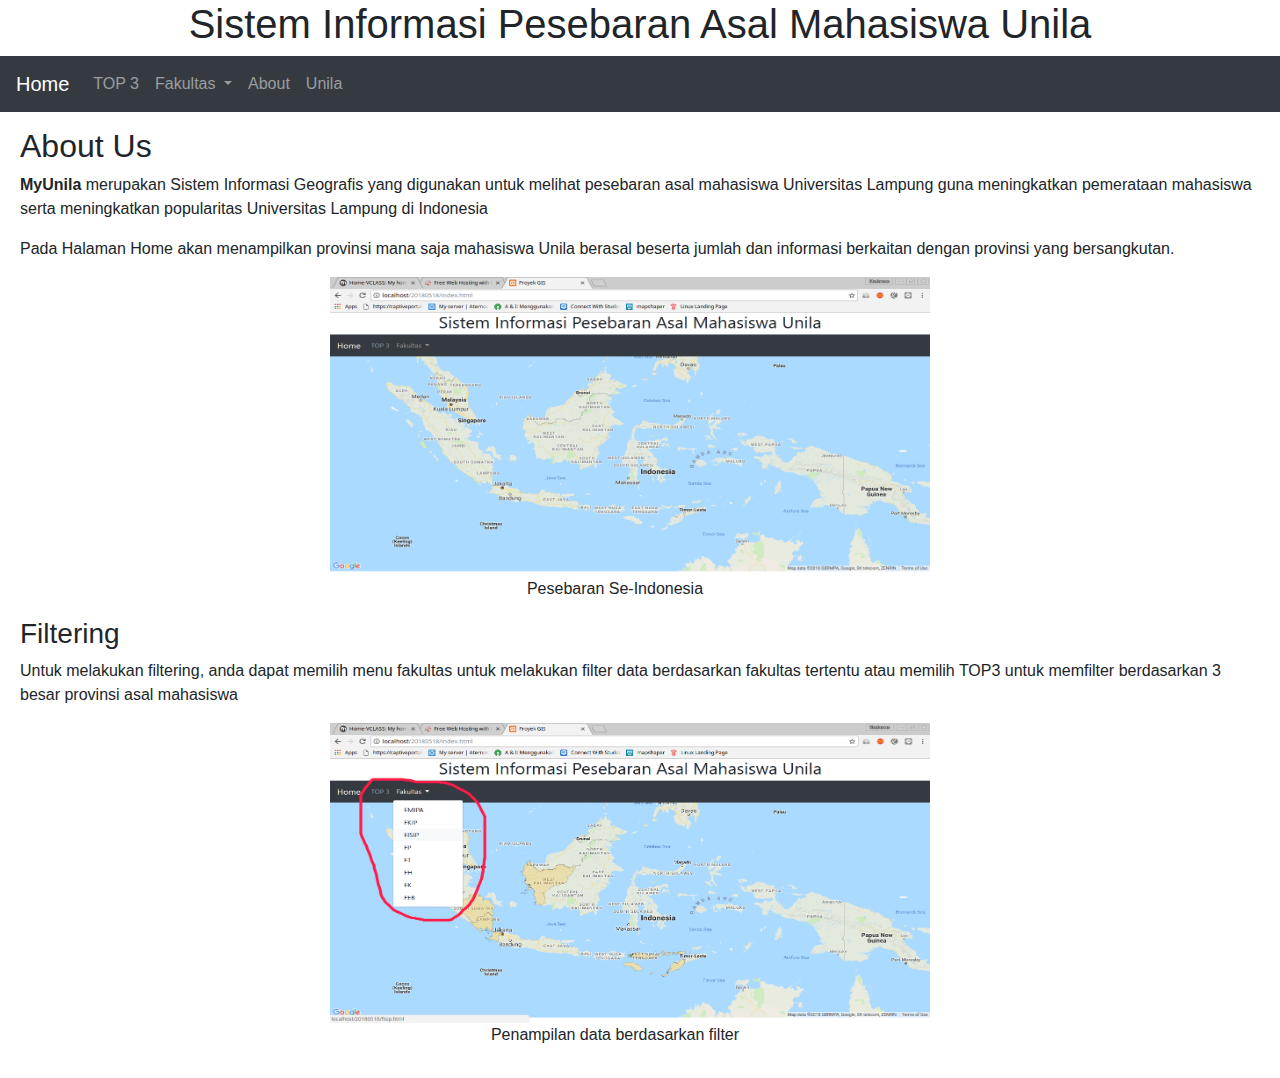
<file: about.html>
<!DOCTYPE html>
<html>
<head>
	<title>About</title>
	<style type="text/css">
		html, body {
			margin: 0px;
			padding: 0px;
		}
		#map {
			width: 100%;
			height: 550px;
		}
	</style>
	<link rel="stylesheet" href="https://maxcdn.bootstrapcdn.com/bootstrap/4.1.0/css/bootstrap.min.css">
	<script src="https://ajax.googleapis.com/ajax/libs/jquery/3.3.1/jquery.min.js"></script>
  <script src="https://cdnjs.cloudflare.com/ajax/libs/popper.js/1.14.0/umd/popper.min.js"></script>
  <script src="https://maxcdn.bootstrapcdn.com/bootstrap/4.1.0/js/bootstrap.min.js"></script>
</head>
<body>
	<h1 style="text-align: center;">Sistem Informasi Pesebaran Asal Mahasiswa Unila</h1>
	<nav class="navbar navbar-expand-sm bg-dark navbar-dark">
		<a class="navbar-brand" href="index.html">Home</a>

		  <!-- Links -->
		  <ul class="navbar-nav">
		  	<li class="nav-item">
      			<a class="nav-link" href="top3.html">TOP 3</a>
    		</li>
		    <!-- Dropdown -->
		    <li class="nav-item dropdown">
		      <a class="nav-link dropdown-toggle" href="#" id="navbardrop" data-toggle="dropdown">
		        Fakultas
		      </a>
		      <div class="dropdown-menu">
		        <a class="dropdown-item" href="fmipa.html">FMIPA</a>
		        <a class="dropdown-item" href="fkip.html">FKIP</a>
		        <a class="dropdown-item" href="fisip.html">FISIP</a>
		        <a class="dropdown-item" href="fp.html">FP</a>
		        <a class="dropdown-item" href="ft.html">FT</a>
		        <a class="dropdown-item" href="fh.html">FH</a>
		        <a class="dropdown-item" href="fk.html">FK</a>
		        <a class="dropdown-item" href="feb.html">FEB</a>
		      </div>
		    </li>
		    <li class="nav-item">
      			<a class="nav-link" href="about.html">About</a>
    		</li>
    		<li class="nav-item">
      			<a class="nav-link" href="overlay.html">Unila</a>
    		</li>
		  </ul>
	</nav>

	<article style="padding: 15px 20px;">
		<h2>About Us</h2>
		<p><b>MyUnila</b> merupakan Sistem Informasi Geografis yang digunakan untuk melihat pesebaran asal mahasiswa Universitas Lampung guna meningkatkan pemerataan mahasiswa serta meningkatkan popularitas Universitas Lampung di Indonesia</p>
		<p>Pada Halaman Home akan menampilkan provinsi mana saja mahasiswa Unila berasal beserta jumlah dan informasi berkaitan dengan provinsi yang bersangkutan.</p>
		<img src="img/home.png" style="width: 600px; height: 300px; margin: 0px 25%;">
		<p style="text-align: center; margin-right: 50px;">Pesebaran Se-Indonesia</p>
		<h3>Filtering</h3>
		<p>Untuk melakukan filtering, anda dapat memilih menu fakultas untuk melakukan filter data berdasarkan fakultas tertentu atau memilih TOP3 untuk memfilter berdasarkan 3 besar provinsi asal mahasiswa</p>
		<img src="img/filter.png" style="width: 600px; height: 300px; margin: 0px 25%;">
		<p style="text-align: center; margin-right: 50px;">Penampilan data berdasarkan filter</p>
	</article>
</body>
</html>
</file>
